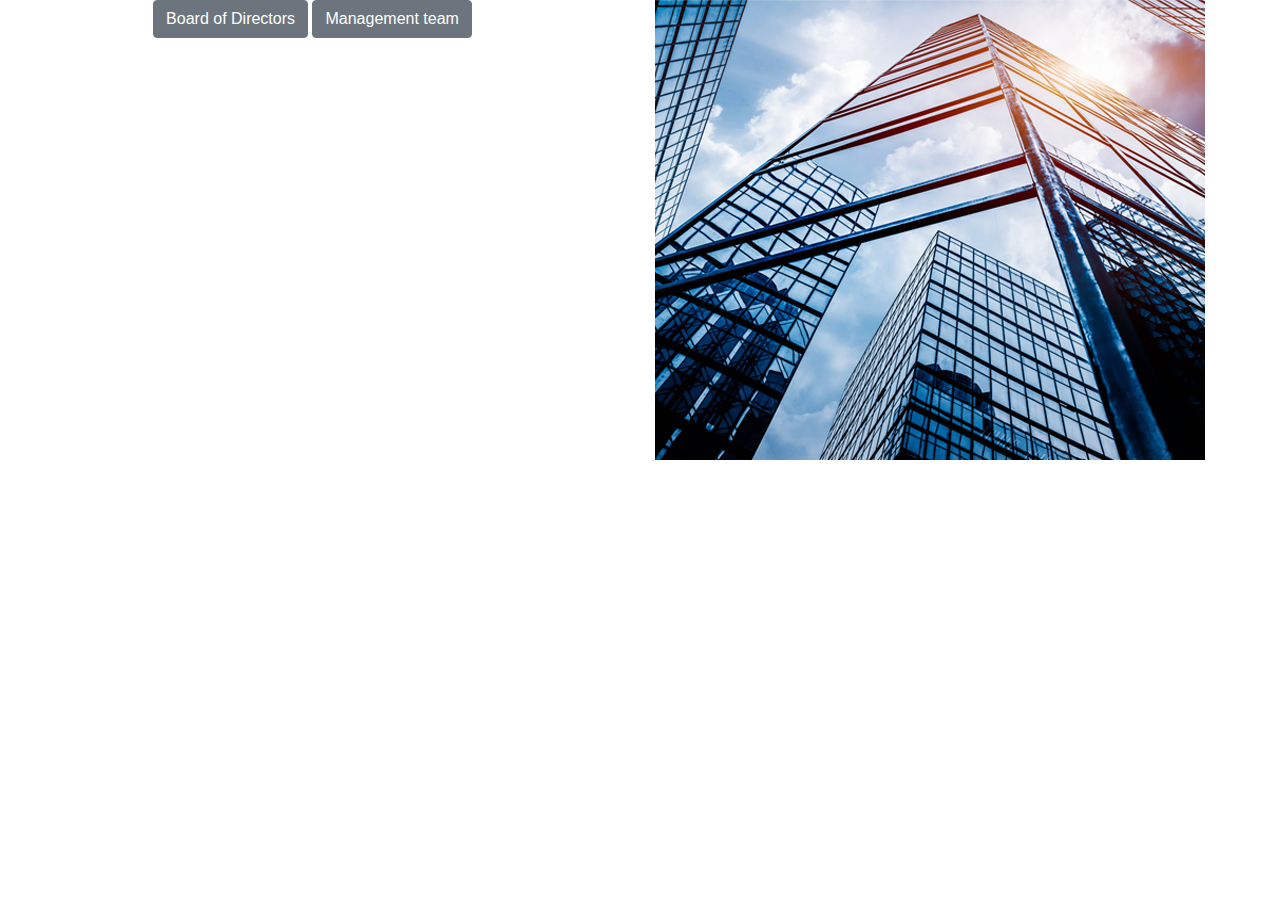
<file: about.html>
<!doctype html>
<html lang="en">
  <head>
    <!-- Required meta tags -->
    <meta charset="utf-8">
    <meta name="viewport" content="width=device-width, initial-scale=1, shrink-to-fit=no">

    <!-- Bootstrap CSS -->
    <link rel="stylesheet" href="https://stackpath.bootstrapcdn.com/bootstrap/4.4.1/css/bootstrap.min.css" integrity="sha384-Vkoo8x4CGsO3+Hhxv8T/Q5PaXtkKtu6ug5TOeNV6gBiFeWPGFN9MuhOf23Q9Ifjh" crossorigin="anonymous">
    <link rel="stylesheet" href="./style.css">

    <title>Hello, world!</title>
  </head>
  <body>
      
    <div class="row">
        <div class="col-md-6 text-center" >
            <button type="button" class="btn btn-secondary fra ">Board of Directors</button>
              <button type="button" class="btn btn-secondary">Management team</button>
        </div>
        <div class="col-md-6">
            <img src="./images/skyline_building gtl.png" alt="">

        </div>
    </div>

    <!-- Optional JavaScript -->
    <!-- jQuery first, then Popper.js, then Bootstrap JS -->
    <script src="https://code.jquery.com/jquery-3.4.1.slim.min.js" integrity="sha384-J6qa4849blE2+poT4WnyKhv5vZF5SrPo0iEjwBvKU7imGFAV0wwj1yYfoRSJoZ+n" crossorigin="anonymous"></script>
    <script src="https://cdn.jsdelivr.net/npm/popper.js@1.16.0/dist/umd/popper.min.js" integrity="sha384-Q6E9RHvbIyZFJoft+2mJbHaEWldlvI9IOYy5n3zV9zzTtmI3UksdQRVvoxMfooAo" crossorigin="anonymous"></script>
    <script src="https://stackpath.bootstrapcdn.com/bootstrap/4.4.1/js/bootstrap.min.js" integrity="sha384-wfSDF2E50Y2D1uUdj0O3uMBJnjuUD4Ih7YwaYd1iqfktj0Uod8GCExl3Og8ifwB6" crossorigin="anonymous"></script>
  </body>
</html>
</file>
<file: style.css>
.trad{
    text-align: center;
    margin-bottom: 10px;
    font-size: medium;
    font-size: 25px ;
}
 .fam{
     color: #56c556 !important;
     border-width: 5px;
     width: 5%;
     border-color: green;
 }

 .dam{
     margin-bottom: 30px;
     font-size: 18px;
 }

 .flap{
     background-color: rgb(250, 250, 250);
     font-weight: 50px;
     font-size: 20px;
     color: black;
 }

 a{
     color: black;
 }


 .container-fluid {
    width: 100%;
    padding-right: 0px !important; 
    padding-left: 0px !important;
    margin-right: auto;
    margin-left: auto;
}
</file>
